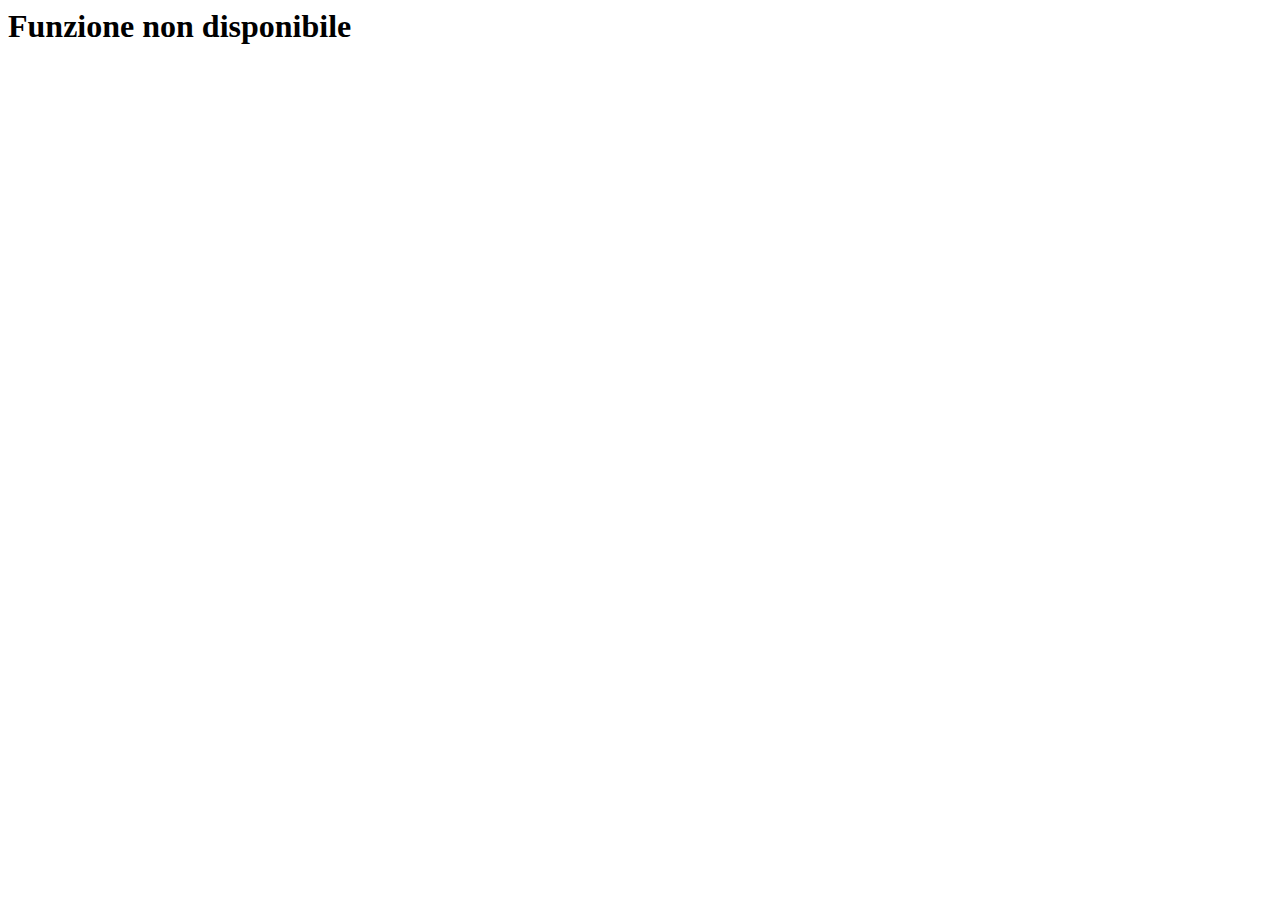
<file: modifica_profilo.html>
<head>
    <meta charset="UTF-8">
    <meta name="viewport" content="width=device-width, initial-scale=1.0">
    <title>Modifica Account</title>
</head>
<body>
    <h1>Funzione non disponibile</h1>
</body>
</file>
